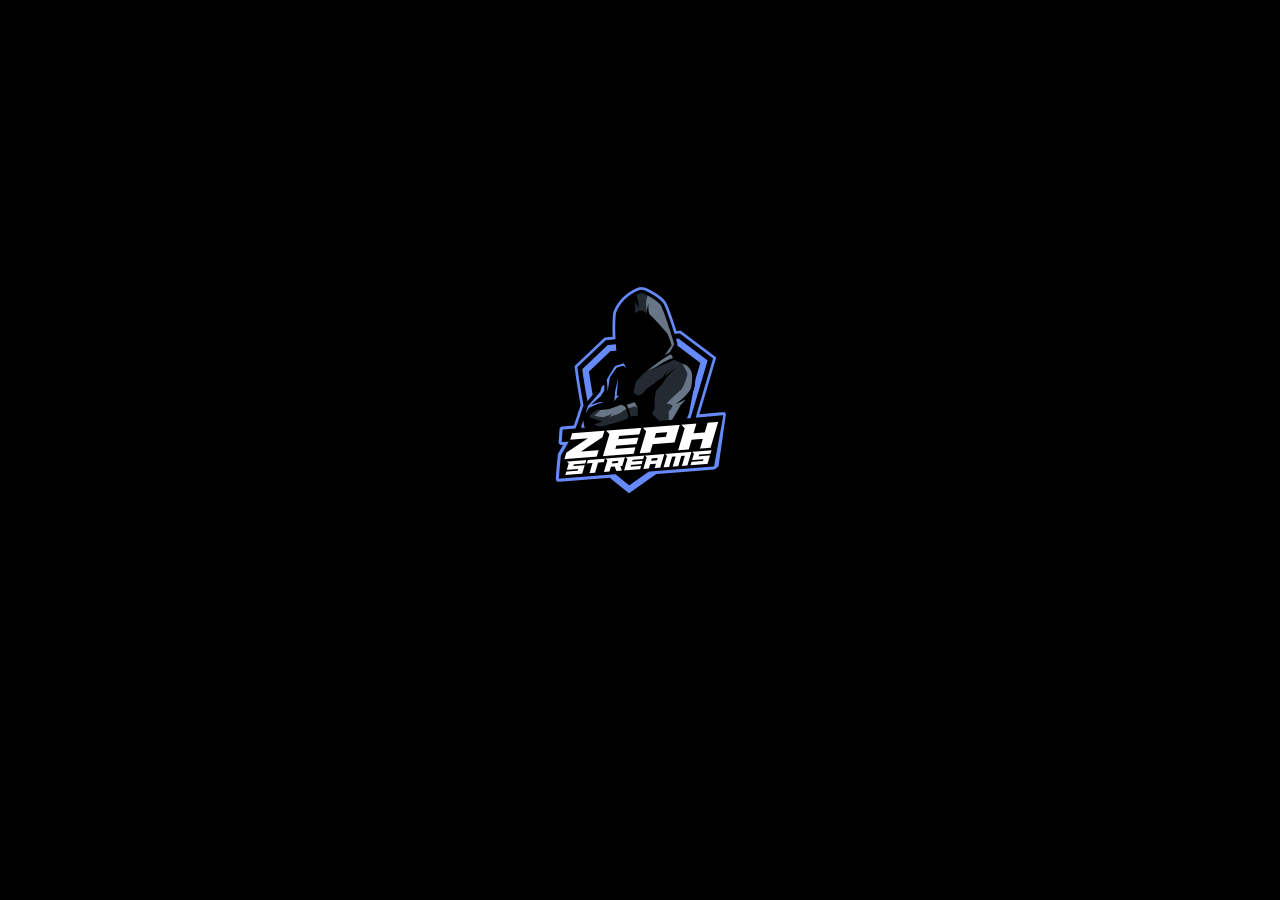
<file: index.html>
<!DOCTYPE html>
<html lang="en">
<head>
    <meta charset="UTF-8">
    <meta http-equiv="X-UA-Compatible" content="IE=edge">
    <meta name="viewport" content="width=device-width, initial-scale=1.0">
    <link rel="stylesheet" href="static/css/main.css">

    <!-- favicons -->
    <link rel="apple-touch-icon" sizes="180x180" href="/apple-touch-icon.png">
    <link rel="icon" type="image/png" sizes="32x32" href="/favicon-32x32.png">
    <link rel="icon" type="image/png" sizes="16x16" href="/favicon-16x16.png">
    <link rel="manifest" href="/site.webmanifest">
    <meta name="msapplication-TileColor" content="#000000">
    <meta name="theme-color" content="#000000">

    <meta content="zephstreams" property="og:title" />
    <!-- <meta content="" property="og:description" /> -->
    <meta content="https://zephstreams.live" property="og:url" />
    <meta content="#000000" data-react-helmet="true" name="theme-color" />

    <title>zephstreams</title>
</head>
<body>
    <img width="250vw" id="logo" src="static/img/logo.png">
</body>
</html>
</file>
<file: static/css/main.css>
body {
    background-color:black;
}

#logo {
    margin: 0 auto;
    bottom: 0;
    left: 0;
    right: 0;
    top: 30%;
    position:absolute;
}
</file>
